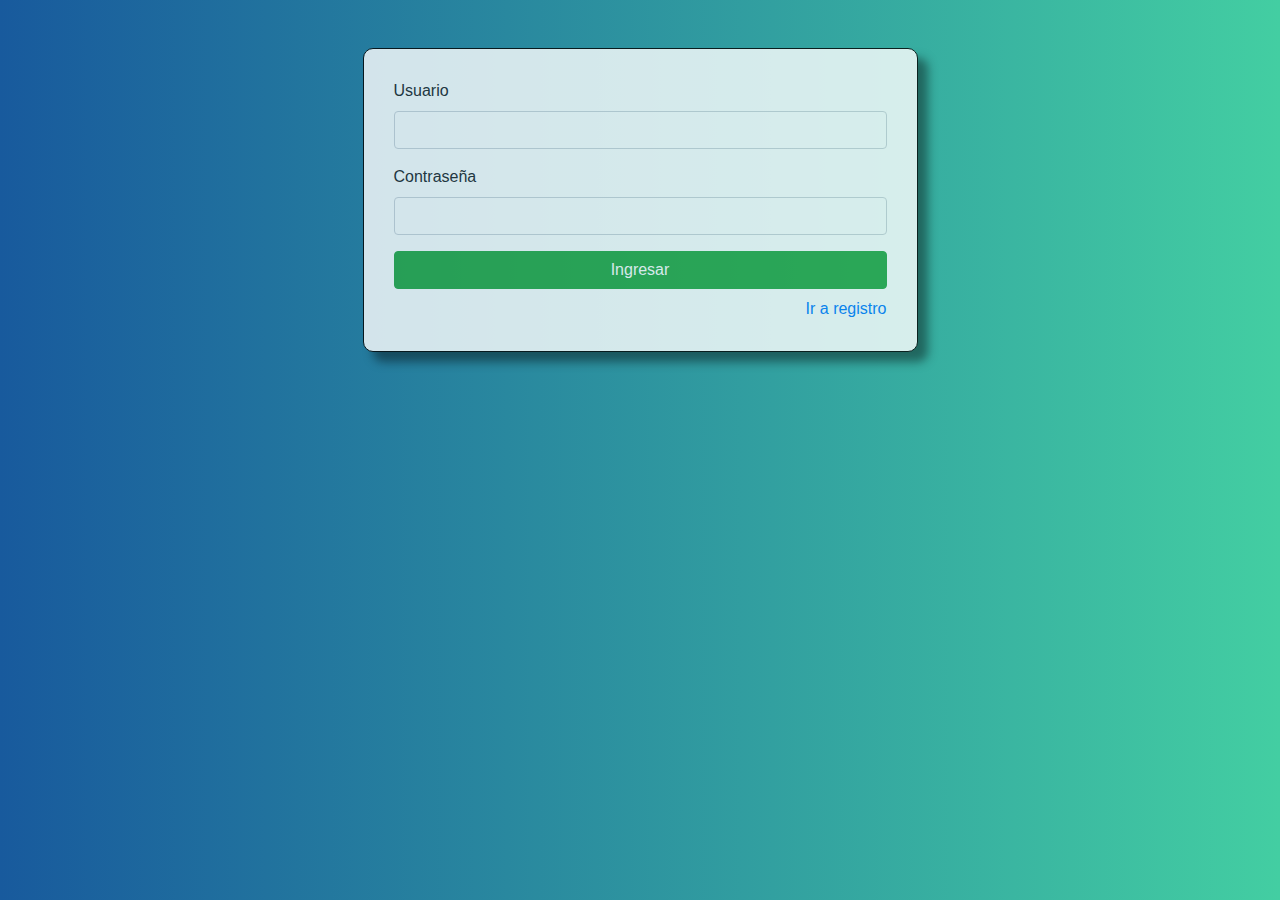
<file: index.html>
<!DOCTYPE html>
<html lang="en">
<head>
    <meta charset="UTF-8">
    <meta http-equiv="X-UA-Compatible" content="IE=edge">
    <meta name="viewport" content="width=device-width, initial-scale=1.0">
    <title>Login</title>
    <link rel="stylesheet" href="css/bootstrap.min.css">
    <link rel="stylesheet" href="css/estilos.css"> 
</head>
<body>
    <div class="container mt-5">
        <div id="login">
         <div id="mensaje"></div>
            <form id="formLogin">
              <div class="form-group">  
                <label for="user">Usuario</label>
                <input type="text" id="user" class="form-control">
            </div>
            <div class="form-group">
                <label for="pass">Contraseña</label>
                <input type="password" id="pass" class="form-control">
            </div>
                <input type="submit" value="Ingresar" class="btn btn-success btn-block">
            </form>
            <div id="link" class="mt-2">
           <a href="./registro.html">Ir a registro</a>
        </div>
        </div>
    </div>
    <script src="js/utilidades.js"></script>
    <script src="js/index.js"></script>
</body>
</html>
</file>
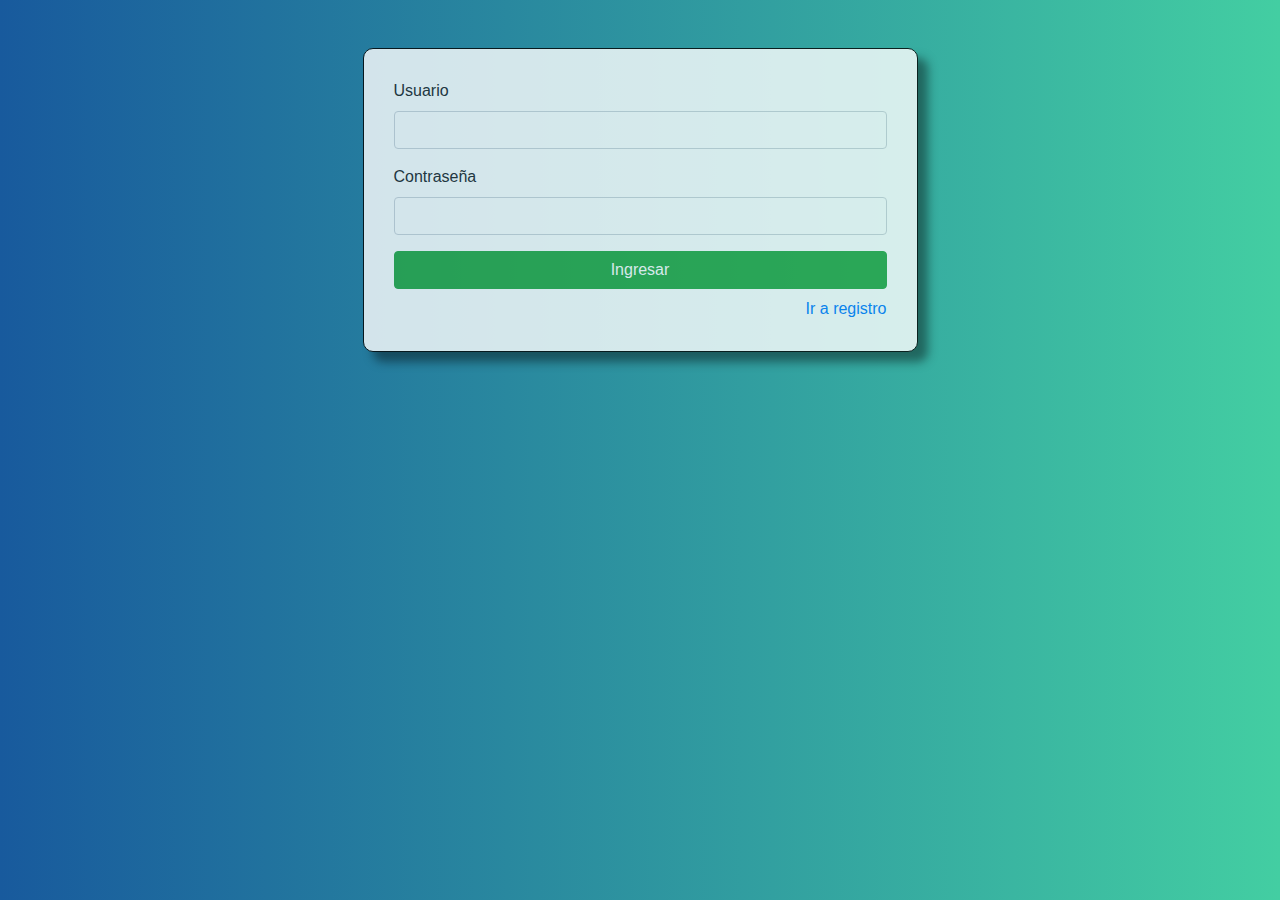
<file: inicio.html>
<!DOCTYPE html>
<html lang="en">
<head>
    <meta charset="UTF-8">
    <meta http-equiv="X-UA-Compatible" content="IE=edge">
    <meta name="viewport" content="width=device-width, initial-scale=1.0">
    <title>Login</title>
    <link rel="stylesheet" href="css/bootstrap.min.css">
    <link rel="stylesheet" href="css/estilos.css"> 
</head>
<body>
    <div class="container mt-5">
    <div class="jumbotron">
    <h1>Bienvenidos a mi Aplicación</h1>
    </div>
    <div id="salir">
        <button class="btn btn-outline-danger" id="btnSalir">Salir</button>
    </div>
</div>
<script>
    //addEventListener- sirve para crear eventos 
    //se crea el redireccionamiento al no tener una sesion activa 
        window.addEventListener('load', function(){
            if(localStorage.getItem('sesion')==null){
                window.location.replace('./index.html','_self'); 
            }
        });

        const boton= document.getElementById('btnSalir');

        boton.addEventListener('click', function(e){
            e.preventDefault();
            localStorage.removeItem('sesion');
            window.open('./index.html','_self');
        });
</script>
</body>
</html>
</file>
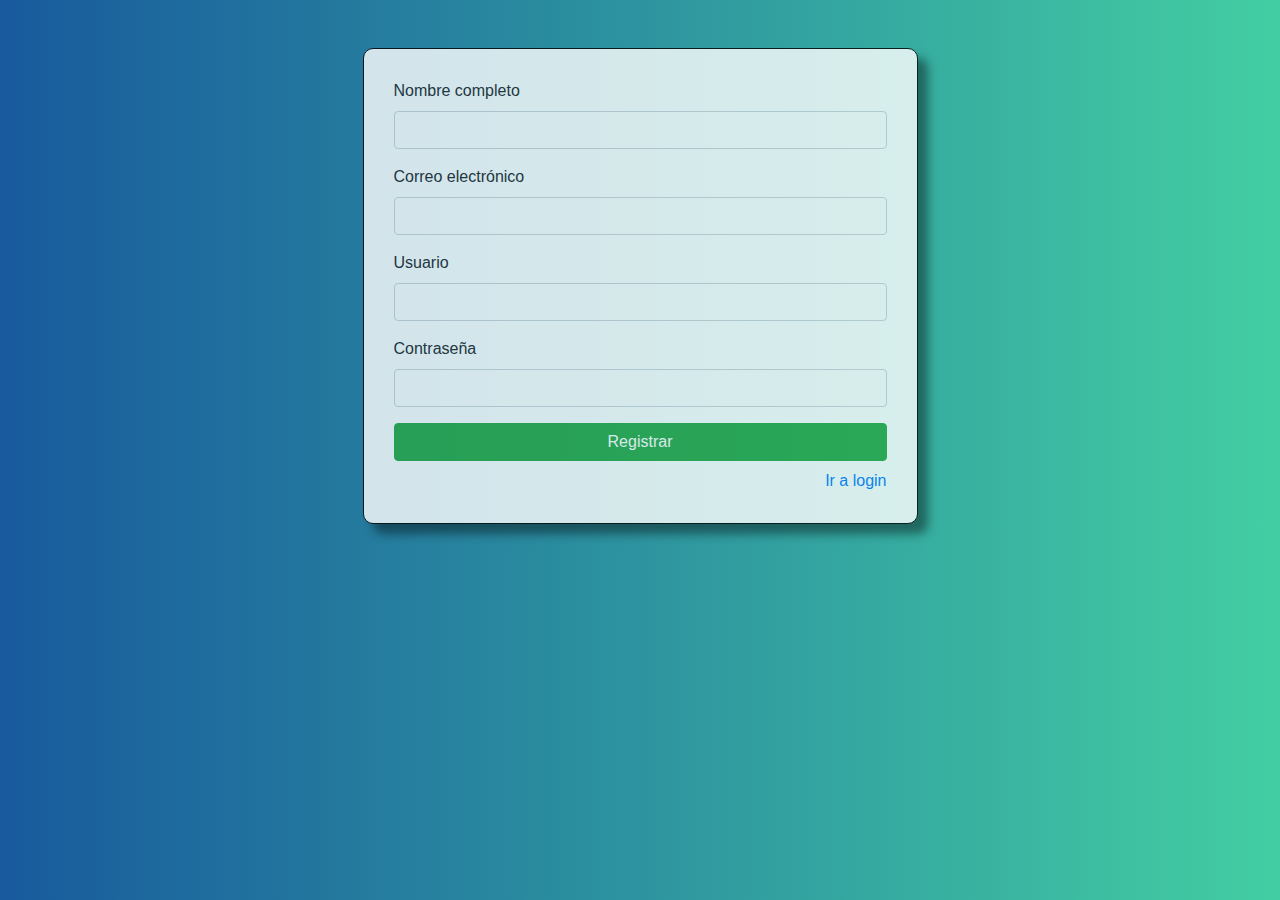
<file: registro.html>
<!DOCTYPE html>
<html lang="en">
<head>
    <meta charset="UTF-8">
    <meta http-equiv="X-UA-Compatible" content="IE=edge">
    <meta name="viewport" content="width=device-width, initial-scale=1.0">
    <title>Login</title>
    <link rel="stylesheet" href="css/bootstrap.min.css">
    <link rel="stylesheet" href="css/estilos.css"> 
</head>
<body>
    <div class="container mt-5">
        <div id="registro">
            <div id="mensaje"></div>
            <form id="formRegistro"> 
                <div class="form-group">  
                <label for="name">Nombre completo</label>
                <input type="text" id="name" class="form-control""">
            </div>
            <div class="form-group">  
                <label for="email">Correo electrónico</label>
                <input type="text" id="email" class="form-control""">
            </div>
              <div class="form-group">  
                <label for="user">Usuario</label>
                <input type="text" id="user" class="form-control""">
            </div>
            <div class="form-group">
                <label for="pass">Contraseña</label>
                <input type="password" id="pass" class="form-control">
            </div>
                <input type="submit" value="Registrar" class="btn btn-success btn-block">
            </form>
            <div id="link" class="mt-2">
           <a href="./index.html">Ir a login</a>
            </div>
        </div>
    </div>
    <script src="js/utilidades.js"></script>
    <script src="js/registro.js"></script>
</body>
</html>
</file>
<file: css/estilos.css>
body{
    background: linear-gradient(to right, #185a9d, #43cea2);
}


#login {
    width:50%;
    border: 1px solid black;
    border-radius: 10px;
    margin: 0 auto;
    padding: 30px;
    background: #fff;
    opacity: .8;
    box-shadow: 10px 10px 10px 0px rgba(0,0,0,.5);

}

#registro {
    width:50%;
    border: 1px solid black;
    border-radius: 10px;
    margin: 0 auto;
    padding: 30px;
    background: #fff;
    opacity: .8;
    box-shadow: 10px 10px 10px 0px rgba(0,0,0,.5);

}

#link, #salir{
    text-align: right;
}
</file>
